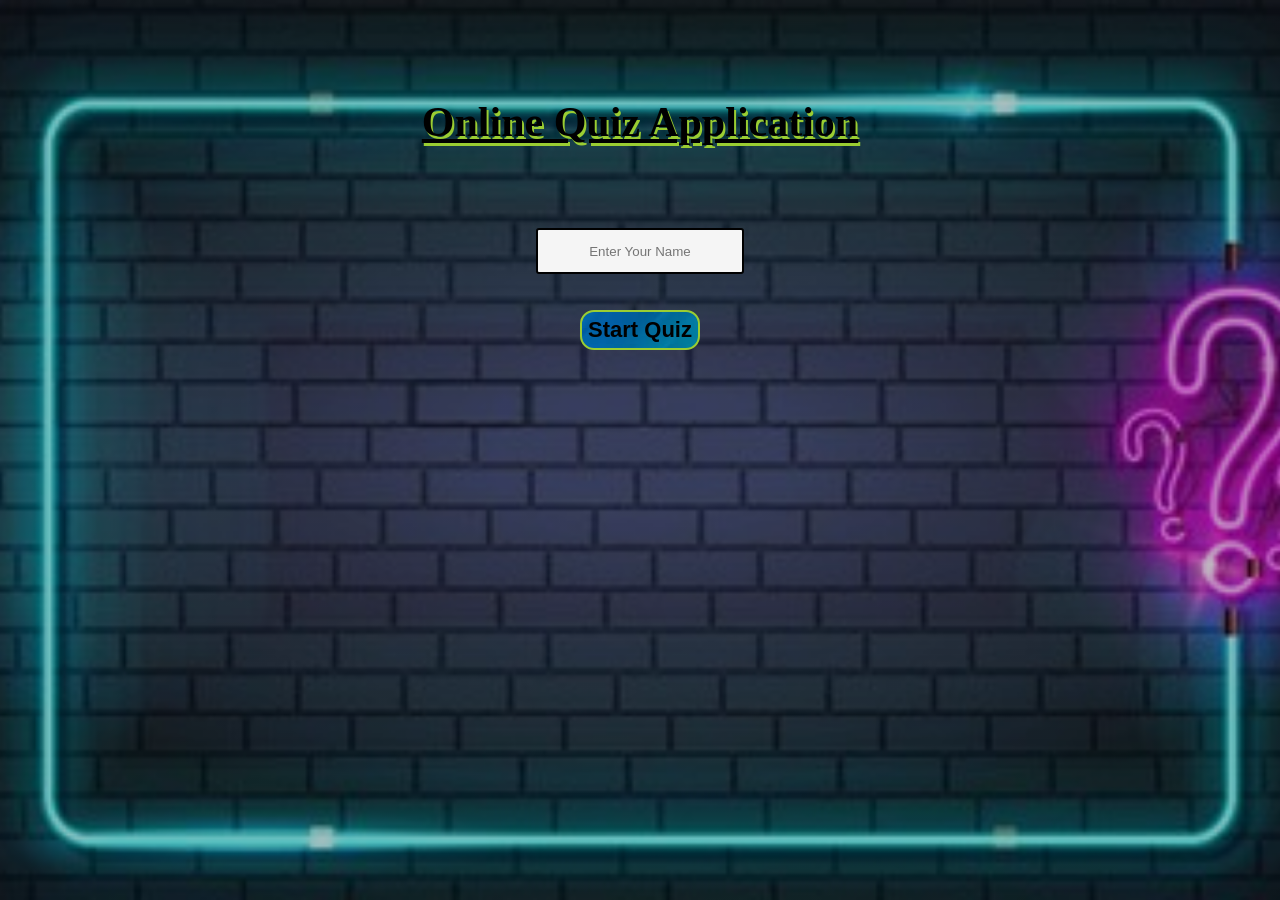
<file: index.html>
<!DOCTYPE html>
<html lang="en">
<head>
    <meta charset="UTF-8">
    <meta name="viewport" content="width=device-width, initial-scale=1.0">
<link rel="stylesheet" href="QuizStyle.css">   
 <title>Quiz App</title>
</head>
<body>
    <div class="main">
<h1>Online Quiz Application</h1>
<br>
<br>
<br>
<input type="text" class="textField" id="userName" placeholder="Enter Your Name">
        <!-- <button class="btnMain" onclick="putActiveClass(this)">English</button>
<button class= "btnMain" onclick="putActiveClass(this)">General Knowledge</button>
<button class="btnMain "onclick="putActiveClass(this)">Programming</button> -->
<br>
<br>
<button class="startBtn" onclick="nameField()">Start Quiz</button>
    </div>


    <script src="QuizApp.js"></script>
</body>
</html>
</file>
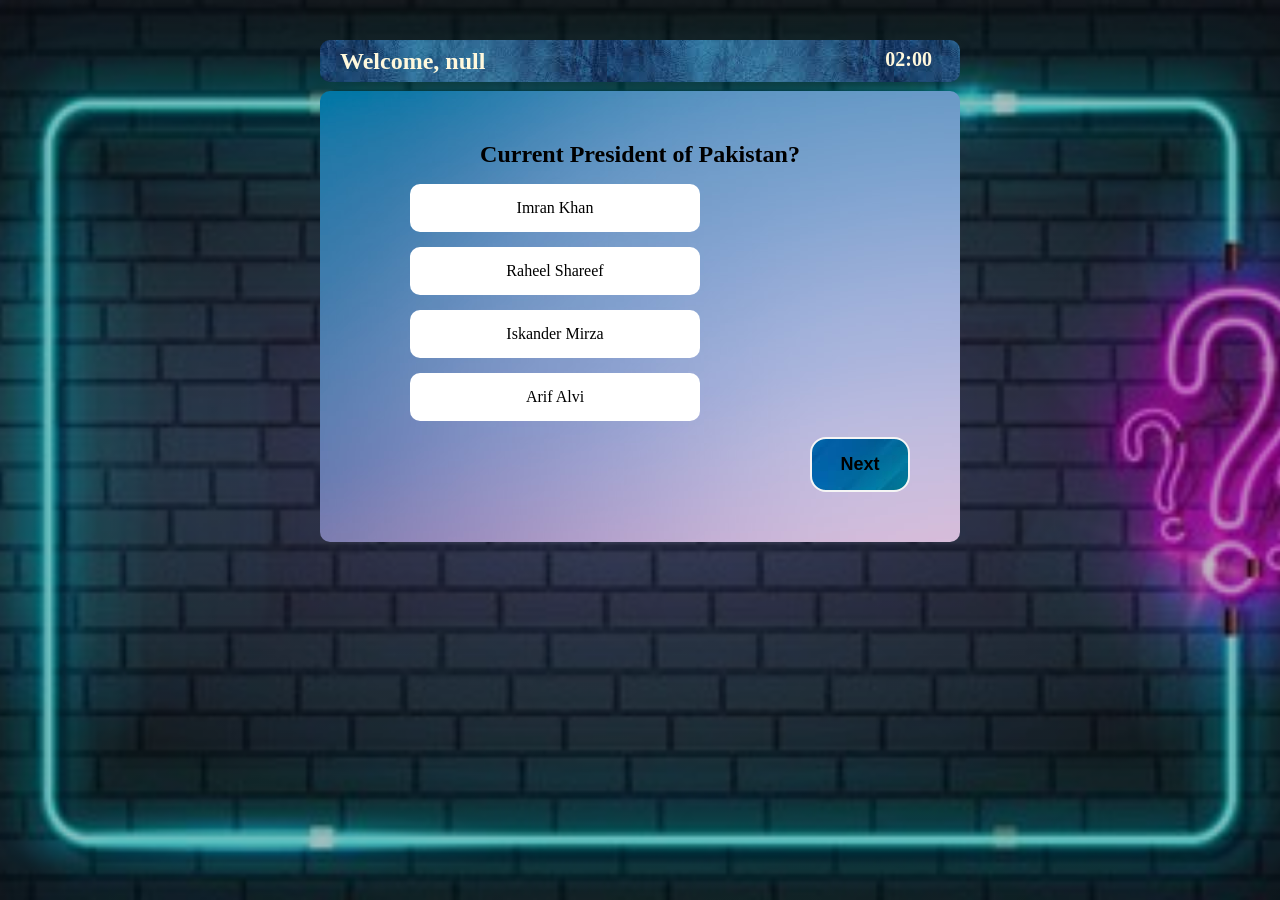
<file: mainPage.html>
<!DOCTYPE html>
<html lang="en">
<head>
    <meta charset="UTF-8">
    <meta name="viewport" content="width=device-width, initial-scale=1.0">
    <title>Quiz App</title>
<link rel="stylesheet" href="QuizStyle.css">
</head>
 
<body onload="DispQues(0), Timer(), showName()">
    <div class="wrapper">
        <div class="quiz">
            <div class="header">
                <span id="intro"  > </span>
                <span id="timer"  >00:00</span>
            </div>
            <div class="body">
                <div class="question">
                    <h2 id="ques">What is your name?</h2>
                    <ul class="list">
                        <li class="option" onclick="putActiveClass(this)">ALI</li>
                        <li class="option" onclick="putActiveClass(this)">AQEEL</li>
                        <li class="option" onclick="putActiveClass(this)">AMMAD</li>
                        <li class="option " onclick="putActiveClass(this)">ZEESHAN</li>
                    </ul>
                </div>
                <button class="btn" id="next" onclick="ShowNext()">Next</button>
                <!-- <button class="btn prev" id="previous" onclick="previous()">Previous</button> -->

            </div>
                
            </body>
        </div>
    </div>


    <script src="QuizApp.js"></script>
</body>
</html>
</file>
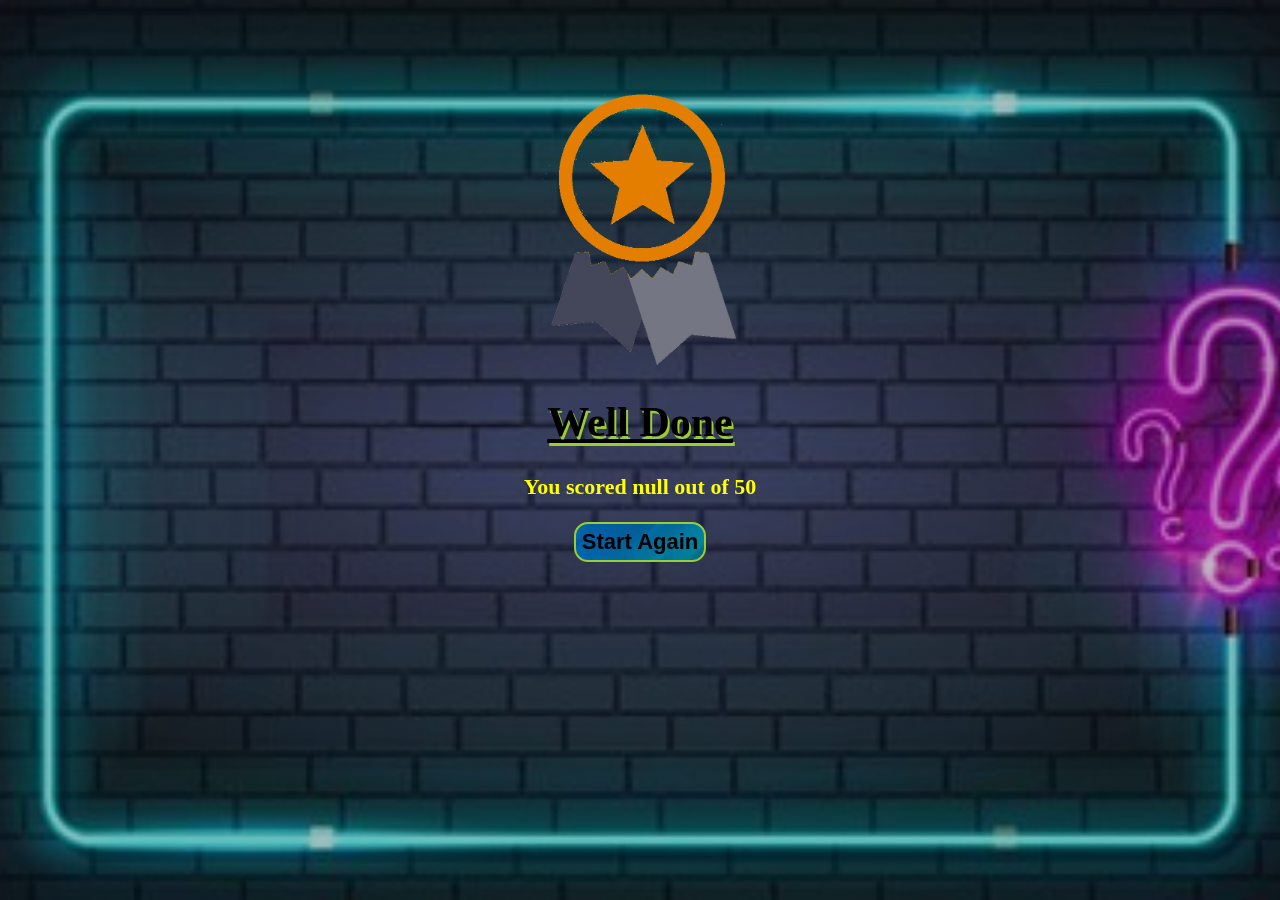
<file: result.html>
<!DOCTYPE html>
<html lang="en">
<head>
    <meta charset="UTF-8">
    <meta name="viewport" content="width=device-width, initial-scale=1.0">
    <link rel="stylesheet" href="QuizStyle.css">    
    
    <title> Quiz App </title>
</head>
<body onload="renderResult()">
    <div class="main">
        <img class="pic" src="winning.png" width="300px" height=300px" alt="congratz">
        <h1 class="last">Well Done</h1>
        <h3  id="result"></h3>
        <button class="startBtn" onclick="tryAgain()">Start Again</button>
 <br>
     </div>


    <script src="QuizApp.js"></script>
</body>
</html>
</file>
<file: QuizStyle.css>
body,
html {
    margin: 0;
    padding: 0;
    height: 100%;
    text-align: center;

 } 
body {
    background: linear-gradient(
     rgba(0, 0, 0, 0.25),
     rgba(0, 0, 0, 0.25)
    ),
    url('QUIZ_BACK.jpg') no-repeat center center fixed;
    background-size: cover;
        }



        .main {
            margin: auto;
            width: 50%;
             padding: 70px 0;
            display: block;
          }
        /* .btnMain{
             width: 180px;
            height: 80px;
            font-size: 22px;
            font-weight: bold;
            background-color: cadetblue;
            border-radius: 10px;
            display: block;
            margin: 0 auto;
             margin-top: 15px;
            align-items: center;
            justify-content: center;  
            
        } */
        h1{
            font-size: 42px;
            font-weight: bold;
            text-align: center;
             text-shadow: 2px 3px yellowgreen;
            text-decoration: underline;
        }
        .startBtn{
            width: auto;
            height: 40px;
            font-size: 22px;
            font-weight: bold;
            margin: 0 auto;
            color:black;
            background:url(btn-bg.jpg) repeat-x;
            border-radius: 14px;
            border: 2px solid yellowgreen;
             display: block;
        }
        


.wrapper{
    width: 50%;
     display: flex;
    justify-content: center;
    margin: 0 auto;
 }
.quiz{
    margin-top: 40px;
    display: grid;
    width: 800px;
     grid-template-rows: 50px auto;
}
.header{
background: url(welcome-img.jpg); 
    color:cornsilk;
     border-radius: 10px;
     margin-bottom: 8px;
   }
  #timer{
    padding: 8px;
     float: right !important;
    margin-right: 20px;
    font-size: 20px;
    font-weight: bold;
  }
#intro{    
     float: left !important;
     padding: 8px;
    font-size: 24px;
    font-weight: bold;
     margin-left: 12px;
}
.body{
    margin-top: 1px;
background: url(btn-image.jpg);
padding: 50px;
border-radius: 10px;
}
h2{
margin: 0 auto;
display: block;
text-align: center;}
.option{
    list-style-type: none;
    width: 50%;
    margin-bottom: 15px;
    padding: 15px 20px;
    background-color: white;
    border-radius: 10px;
}
 
.active{
    background-color: black;
    color: white;
}
.btn{
    color:black;
    background:url(btn-bg.jpg) repeat-x;
padding: 15px 20px;
    border-radius: 16px;
    border: 2px solid whitesmoke;
    float: right;
    width: 100px;
    font-size: 18px;
    font-weight: bold;
}
.prev{
    float: left;
}
.btn:hover{
color: whitesmoke;
}
.textField{
    width: 200px;
    height: 40px;
 text-align: center;
display: block;
margin: 0 auto;
border: 2px solid black;
border-radius: 3px;
background-color: whitesmoke;
}
img{
    text-align: center;
    display: block;
    margin: auto;

}
#result{
    font-size: 22px;
    text-align: center;
    color: yellow;
}

 
@media screen and (max-width:390px) {
   .last{
        text-align: center;
        font-size: 36px;
    }
    h1{
        text-align: center;
        font-size: 36px;
    }
    .textField{
        margin: 0 auto;
        text-align: center;
display: block;
    }
    .result{
        font-size: 16px;
        text-align: center;
    }
    .pic{
        text-align: center;
        justify-content: center;
        width: 150px;
        height: 200px;
        margin: 0 auto;
    }
    #timer{
        font-size: 16px;
    }
    #intro{
        font-size: 20px;
    }
    
   h2{
       font-size: 18px;
       text-align: center;
       margin: 0 auto;
       display: block;
   }
   
  
.wrapper{
    width: 80%;
     display: flex;
    justify-content: center;
    margin: 0 auto;
 }
 .btn{
     margin-right: 55px;
 }
}
@media screen and (max-width:350px)
{
    h1{
        text-align: center;
     }
     .textField{
        margin: 0 auto;
        text-align: center;
        margin-left: -16px;
     }
}
@media screen and (max-width:370px)
{
    
 .btn{
     float: left;
    margin-left: 60px;
}
#timer{
    font-size: 14px;
    margin-right: 20px;
}
#intro{
    font-size: 18px;
    
}

}
@media screen and (max-width:520px)
{
.pic{
    text-align: center;
    justify-content: center;
    width: 200px;
    height: 200px;
    margin: 0 auto;
}
 
.wrapper{
    width: 80%;
     display: flex;
    justify-content: center;
    margin: 0 auto;
 
}
.btn{
 margin-right: 60px;
}

}
@media screen and (max-width:330px){
    .btn{
        margin-right: 20px;
       }
    
.wrapper{
    width: 80%;
     display: flex;
    justify-content: center;
    margin: 0 auto;
 
}
}


@media screen and (max-width:650px){
    .wrapper{
        width: 80%;
         display: flex;
        justify-content: center;
        margin: 0 auto;
     }   
}
</file>
